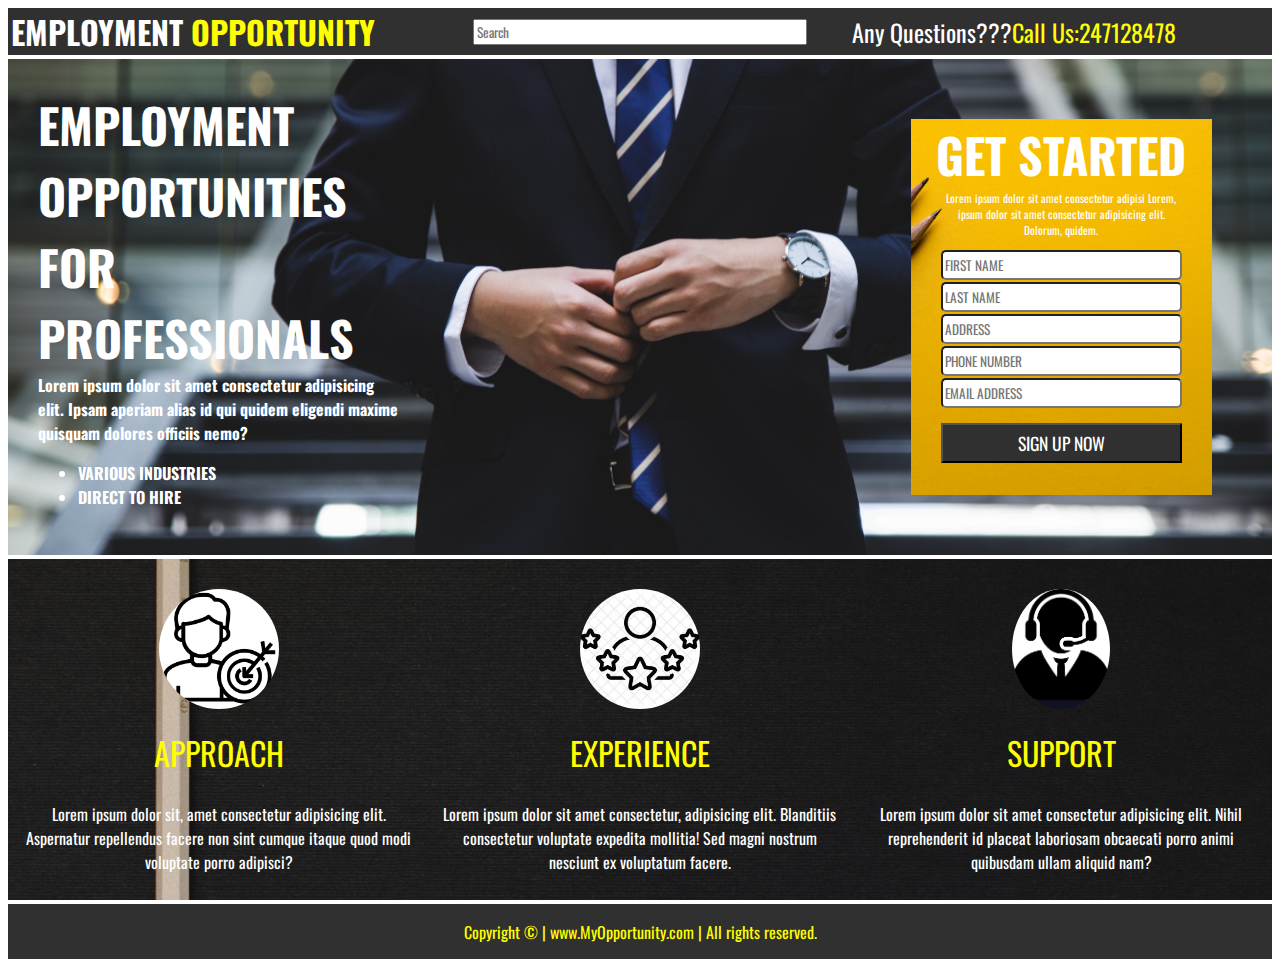
<file: job/index.html>
<!DOCTYPE html>
<html lang="en">

<head>
    <meta charset="UTF-8">
    <meta name="viewport" content="width=device-width, initial-scale=1.0">
    <title>MyOpportunity</title>
    <link rel="stylesheet" media="screen and (max-width:800px)" href="phone.css">
    <link rel="stylesheet" href="style.css">
    <link
        href="https://fonts.googleapis.com/css2?family=Chelsea+Market&family=Oswald:wght@600&family=Teko:wght@600&display=swap"
        rel="stylesheet">
    <!-- font-family: 'Chelsea Market', cursive; -->
    <!-- font-family: 'Oswald', sans-serif; -->
    <!-- font-family: 'Teko', sans-serif; -->

</head>

<body>
    <nav class="mynavbar">
        <div class="nav-box" id="nav-brand"> <span id="emp">EMPLOYMENT </span><span id="opp">OPPORTUNITY</span> </div>
        <div class="nav-box" id="search">
            <form><input id="input" type="text" placeholder="Search"></form>
        </div>
        <div class="nav-box" id="nav-phn"> <span id="ques">Any Questions???</span> <span id="call">Call
                Us:247128478</span></div>
    </nav>

    <div class="container">
        <div class="box-left">
            <div class="box-left-head">EMPLOYMENT</div>
            <div class="box-left-head">OPPORTUNITIES FOR</div>
            <div class="box-left-head">PROFESSIONALS</div>
            <div class="box-left-content">Lorem ipsum dolor sit amet consectetur adipisicing elit. Ipsam aperiam alias
                id qui quidem eligendi maxime quisquam dolores officiis nemo?</div>
            <ul class="box-left-list">
                <li>VARIOUS INDUSTRIES</li>
                <li>DIRECT TO HIRE</li>
            </ul>
        </div>

        <div class="box-right">
            <div class="box-right-head">GET STARTED</div>
            <div class="box-right-text"> Lorem ipsum dolor sit amet consectetur adipisi Lorem, ipsum dolor sit amet
                consectetur adipisicing elit. Dolorum, quidem.</div>
            <div class="box-right-form">
                <form id="content-form">
                    <input type="text" class="inp" id="fname" name="fname" placeholder="FIRST NAME">
                    <input type="text" class="inp" id="lname" name="lname" placeholder="LAST NAME">
                    <input type="text" class="inp" id="address" name="address" placeholder="ADDRESS">
                    <input type="text" class="inp" id="phone" name="phone" placeholder="PHONE NUMBER">
                    <input type="email" class="inp" id="email" name="email" placeholder="EMAIL ADDRESS">
                </form>
                <button class="btn">SIGN UP NOW </button>
            </div>
        </div>
    </div>


    <div class="container-bottom">
        <div class="box" id="box1">
            <img src="pics/approach1.png" alt="">
            <div class="box-head">APPROACH</div>
            <p>Lorem ipsum dolor sit, amet consectetur adipisicing elit. Aspernatur repellendus facere non sint cumque
                itaque quod modi voluptate porro adipisci?</p>
        </div>
        <div class="box" id="box2">
            <img src="pics/experience.jpg" alt="">
            <div class="box-head">EXPERIENCE</div>
            <p>Lorem ipsum dolor sit amet consectetur, adipisicing elit. Blanditiis consectetur voluptate expedita
                mollitia! Sed magni nostrum nesciunt ex voluptatum facere.</p>
        </div>
        <div class="box" id="box3">
            <img src="pics/support.png" alt="">
            <div class="box-head">SUPPORT</div>
            <p>Lorem ipsum dolor sit amet consectetur adipisicing elit. Nihil reprehenderit id placeat laboriosam
                obcaecati porro animi quibusdam ullam aliquid nam?</p>
        </div>


    </div>

    <footer id="foot">
        <div class="copy">Copyright &copy; | www.MyOpportunity.com | All rights reserved. </div>
    </footer>


</body>

</html>
</file>
<file: job/phone.css>
.mynavbar{
    flex-direction: column;
    text-align: centerd;
}

#nav-brand{
    width:100%;
    text-align: center;
}
.mynavbar #search{
    width: 100%;
    margin:10px 0px;
}
.mynavbar #nav-phn{
    display:flex;
    width: 100%;
    text-align: center;
    justify-content: center;
}








.container{
    display:flex;
    flex-direction: column;    
}

.box-right{
    display: none;
}









.container-bottom{
    display:flex;
    flex-direction: column;
    background:url("pics/black1.jpg") center;
    background-repeat: no-repeat;
    background-size: cover;
    margin-top:4px;
}
                            
.container-bottom .box{
    width:100%;
}
</file>
<file: job/style.css>
*{font-family: 'Oswald', sans-serif;
box-sizing:border-box;}

.mynavbar{
    display: flex;
    justify-content: space-evenly;
    background-color: #313030;
    margin-bottom: 4px;
}
.nav-box{
    width:33%;
}
#nav-brand{
    font-weight: bolder;
    font-size:2rem;
}
#nav-phn{
    display:flex;
    align-items: center;
    font-size:1.5rem;
}

.mynavbar #search{
    display:flex;
    align-items: center;
    justify-content: center;
}
.mynavbar form{
    width:80%;
}
.mynavbar #input{
    width:100%;
}

#emp{
    color:white;
}

#opp{
    color:yellow;
}

#ques{
    color:white;
}
#call{
    color:yellow;
}
.nav-phn{
    font-weight: bolder;
    display: flex;
    align-items: center;
}











.container{
    background: url("pics/bg.jpg") center;
    background-repeat: no-repeat;
    background-size: cover;
    display:grid;
    grid-template-columns: 1fr 1fr 1fr;
}

.box-left{
    padding:30px;
}
.box-right{
    grid-column-start: 3;
    grid-column-end: 4;
    background:url("pics/yellow.jpg") center;
    background-repeat: no-repeat;
    background-size: cover;
    margin:60px;
}

.box-left-head{
    font-size:3rem;
    font-weight: bold;
    font-family: 'Oswald', sans-serif;
    color:white;
}
.box-left-content, .box-left-list{
    color:white;
    font-weight: bold;
}

.box-right-head{
    font-size:3rem;
    font-weight: bold;
    color: white;
    text-align: center;
    margin-top:0px;
    margin-bottom: 0px;
    padding-bottom: 0px;
}
.box-right-text{
    color:white;
    font-size: 0.7rem;
    text-align: center;
    padding:0px 30px 10px 30px;
    margin-top: 0px;
}
.box-right-form .btn:hover{
    cursor: pointer;
    font-size:1.2rem;
}
.inp{
    display:flex;
    flex-direction: column;
    align-items: center;
    margin:2px auto;
    width:80%;
    border-radius:5px;
    height:30px;
}
.btn{
    display:block;
    margin:15px auto;
    background-color:#313030;
    color:white;
    width:80%;
    height:40px;
    font-size:1.1rem;
}























.container-bottom{
    display:flex;
    justify-content: space-evenly;
    background:url("./pics/black1.jpg") center;
    background-repeat: no-repeat;
    background-size: cover;
    margin-top:4px;
}

.box{
    width:33.33%;
}
.container-bottom img{
    display: block;
    margin:20px auto;
    height:120px;
    border-radius: 50%;
    margin-top:30px;
}
.container-bottom img:hover{
    cursor: pointer;
}
.container-bottom .box-head:hover{
    cursor: pointer;
    font-size:2.1rem;
    color:#e0bb12;
}
.container-bottom .box-head{
    color:yellow;
    text-align: center;
    font-size: 2rem;
}
.container-bottom p{
    color:white;
    text-align: center;
    padding:10px;
}








#foot{
    display:flex;
    background-color:#313030;
    text-align: center;
    margin:4px 0px;
    color:yellow;
    height:55px;
    align-items: center;
    justify-content: center;
}
</file>
